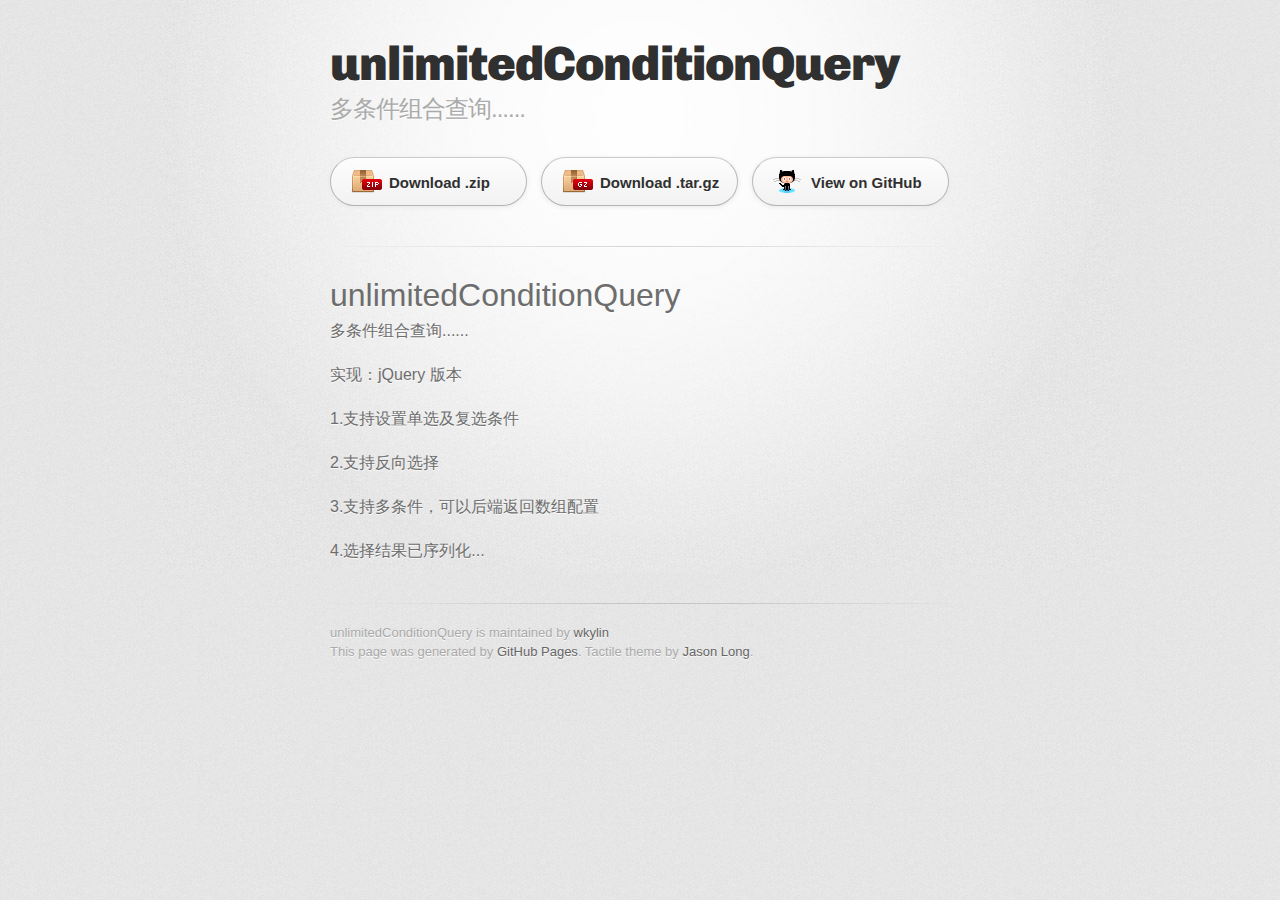
<file: index.html>
<!DOCTYPE html>
<html>
  <head>
    <meta charset='utf-8'>
    <meta http-equiv="X-UA-Compatible" content="chrome=1">
    <link href='https://fonts.googleapis.com/css?family=Chivo:900' rel='stylesheet' type='text/css'>
    <link rel="stylesheet" type="text/css" href="stylesheets/stylesheet.css" media="screen">
    <link rel="stylesheet" type="text/css" href="stylesheets/github-dark.css" media="screen">
    <link rel="stylesheet" type="text/css" href="stylesheets/print.css" media="print">
    <!--[if lt IE 9]>
    <script src="//html5shiv.googlecode.com/svn/trunk/html5.js"></script>
    <![endif]-->
    <title>unlimitedConditionQuery by wkylin</title>
  </head>

  <body>
    <div id="container">
      <div class="inner">

        <header>
          <h1>unlimitedConditionQuery</h1>
          <h2>多条件组合查询......</h2>
        </header>

        <section id="downloads" class="clearfix">
          <a href="https://github.com/wkylin/unlimitedConditionQuery/zipball/master" id="download-zip" class="button"><span>Download .zip</span></a>
          <a href="https://github.com/wkylin/unlimitedConditionQuery/tarball/master" id="download-tar-gz" class="button"><span>Download .tar.gz</span></a>
          <a href="https://github.com/wkylin/unlimitedConditionQuery" id="view-on-github" class="button"><span>View on GitHub</span></a>
        </section>

        <hr>

        <section id="main_content">
          <h1>
<a id="unlimitedconditionquery" class="anchor" href="#unlimitedconditionquery" aria-hidden="true"><span aria-hidden="true" class="octicon octicon-link"></span></a>unlimitedConditionQuery</h1>

<p>多条件组合查询......</p>

<p>实现：jQuery 版本</p>

<p>1.支持设置单选及复选条件</p>

<p>2.支持反向选择</p>

<p>3.支持多条件，可以后端返回数组配置</p>

<p>4.选择结果已序列化...</p>
        </section>

        <footer>
          unlimitedConditionQuery is maintained by <a href="https://github.com/wkylin">wkylin</a><br>
          This page was generated by <a href="https://pages.github.com">GitHub Pages</a>. Tactile theme by <a href="https://twitter.com/jasonlong">Jason Long</a>.
        </footer>

        
      </div>
    </div>
  </body>
</html>
</file>
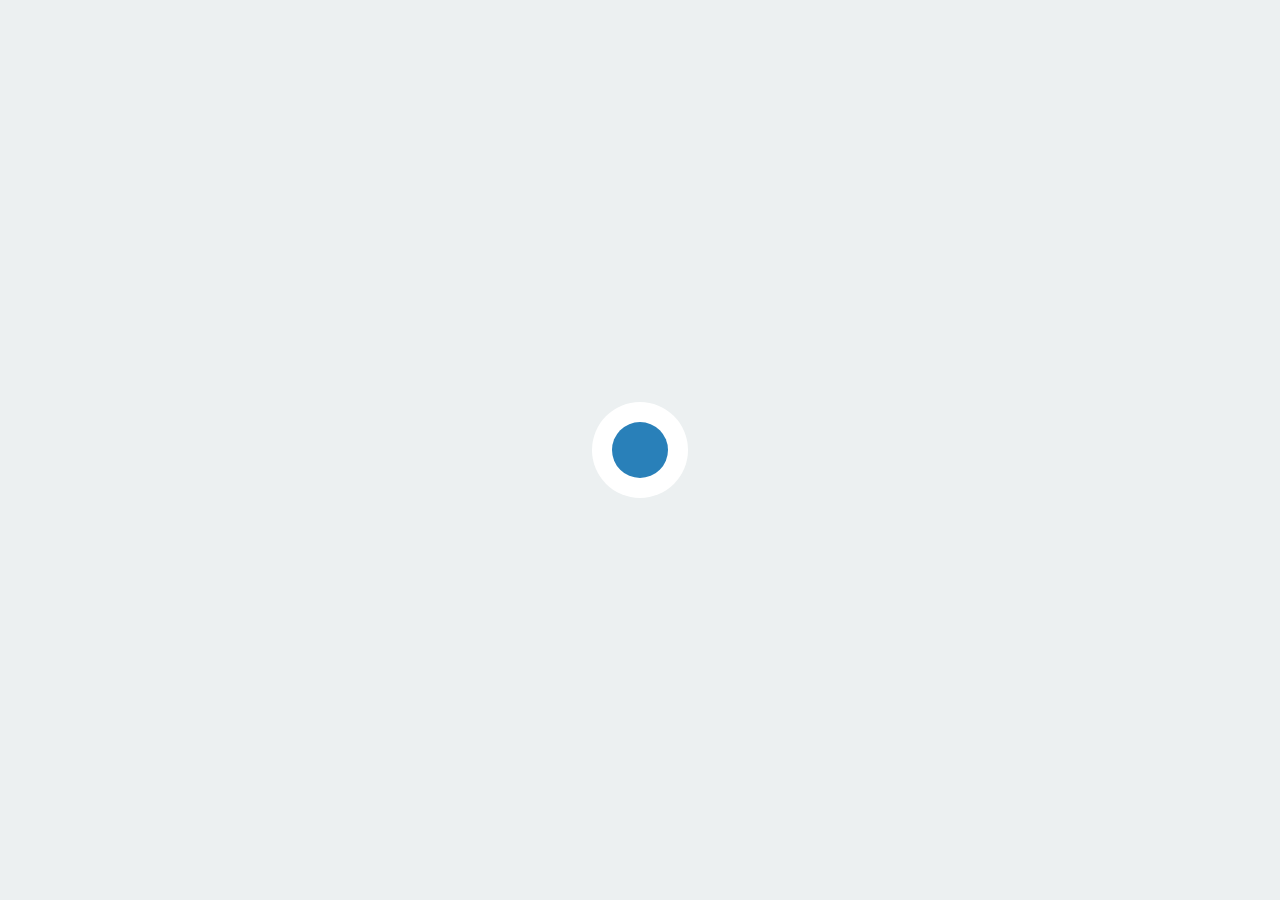
<file: loading.html>
<!DOCTYPE html>
<html lang="en">
    <head>
        <meta charset="UTF-8">
        <title>loading...</title>
        <style>
            body {
                background-color: #ecf0f1;
            }
            
            .loading {
                width: 96px;
                height: 96px;
                position: absolute;
                top: 50%;
                left: 50%;
                margin-left: -48px;
                margin-top: -48px;
                background: transparent;
            }
            
            .ring {
                position: relative;
                display: inline-block;
                height: 96px;
                width: 96px;
                border-radius: 50%;
                background-color: #fff;
                overflow: hidden;
            }
            
            .ring:after {
                content: "";
                position: absolute;
                top: 20px;
                left: 20px;
                display: block;
                height: 56px;
                width: 56px;
                background: none repeat scroll 0 0 #2980b9;
                border-radius: 50%;
            }
            
            .ring .animation {
                position: absolute;
                left: 100%;
                top: 0;
                height: 100%;
                width: 100%;
                border-radius: 999px;
                background: none repeat scroll 0 0 #94c7e7;
                -webkit-animation: ui-spinner-rotate-left 2s infinite;
                animation: ui-spinner-rotate-left 2s infinite;
                -webkit-transform-origin: 0 50% 0;
                transform-origin: 0 50% 0;
            }
            
            .ring > span {
                position: absolute;
                height: 100%;
                width: 50%;
                overflow: hidden;
            }
            
            .ring > span.left {
                left: 0;
            }
            
            .ring > span.left .animation {
                border-bottom-left-radius: 0;
                border-top-left-radius: 0;
            }
            
            .ring > span.right {
                left: 50%;
            }
            
            .ring > span.right .animation {
                border-bottom-right-radius: 0;
                border-top-right-radius: 0;
                left: -100%;
                -webkit-transform-origin: 100% 50% 0;
                transform-origin: 100% 50% 0;
            }
            
            @keyframes ui-spinner-rotate-right {
                0% {
                    transform: rotate(0deg);
                }
                
                100% {
                    transform: rotate(360deg);
                }
            }
            
            @keyframes ui-spinner-rotate-left {
                0% {
                    transform: rotate(0deg);
                }
                
                100% {
                    transform: rotate(360deg);
                }
            }
            
            @-webkit-keyframes ui-spinner-rotate-right {
                0% {
                    -webkit-transform: rotate(0deg);
                }
                
                100% {
                    -webkit-transform: rotate(360deg);
                }
            }
            
            @-webkit-keyframes ui-spinner-rotate-left {
                0% {
                    -webkit-transform: rotate(0deg);
                }
                
                100% {
                    -webkit-transform: rotate(360deg);
                }
            }
        </style>
    </head>
    <body>
        <div class="loading">
            <span class="ring">
                <span class="left"><span class="animation"></span></span>
                <span class="right"><span class="animation"></span></span>
            </span>
        </div>
    </body>
</html>
</file>
<file: stylesheets/github-dark.css>
/*
The MIT License (MIT)

Copyright (c) 2016 GitHub, Inc.

Permission is hereby granted, free of charge, to any person obtaining a copy
of this software and associated documentation files (the "Software"), to deal
in the Software without restriction, including without limitation the rights
to use, copy, modify, merge, publish, distribute, sublicense, and/or sell
copies of the Software, and to permit persons to whom the Software is
furnished to do so, subject to the following conditions:

The above copyright notice and this permission notice shall be included in all
copies or substantial portions of the Software.

THE SOFTWARE IS PROVIDED "AS IS", WITHOUT WARRANTY OF ANY KIND, EXPRESS OR
IMPLIED, INCLUDING BUT NOT LIMITED TO THE WARRANTIES OF MERCHANTABILITY,
FITNESS FOR A PARTICULAR PURPOSE AND NONINFRINGEMENT. IN NO EVENT SHALL THE
AUTHORS OR COPYRIGHT HOLDERS BE LIABLE FOR ANY CLAIM, DAMAGES OR OTHER
LIABILITY, WHETHER IN AN ACTION OF CONTRACT, TORT OR OTHERWISE, ARISING FROM,
OUT OF OR IN CONNECTION WITH THE SOFTWARE OR THE USE OR OTHER DEALINGS IN THE
SOFTWARE.

*/

.pl-c /* comment */ {
  color: #969896;
}

.pl-c1 /* constant, variable.other.constant, support, meta.property-name, support.constant, support.variable, meta.module-reference, markup.raw, meta.diff.header */,
.pl-s .pl-v /* string variable */ {
  color: #0099cd;
}

.pl-e /* entity */,
.pl-en /* entity.name */ {
  color: #9774cb;
}

.pl-smi /* variable.parameter.function, storage.modifier.package, storage.modifier.import, storage.type.java, variable.other */,
.pl-s .pl-s1 /* string source */ {
  color: #ddd;
}

.pl-ent /* entity.name.tag */ {
  color: #7bcc72;
}

.pl-k /* keyword, storage, storage.type */ {
  color: #cc2372;
}

.pl-s /* string */,
.pl-pds /* punctuation.definition.string, string.regexp.character-class */,
.pl-s .pl-pse .pl-s1 /* string punctuation.section.embedded source */,
.pl-sr /* string.regexp */,
.pl-sr .pl-cce /* string.regexp constant.character.escape */,
.pl-sr .pl-sre /* string.regexp source.ruby.embedded */,
.pl-sr .pl-sra /* string.regexp string.regexp.arbitrary-repitition */ {
  color: #3c66e2;
}

.pl-v /* variable */ {
  color: #fb8764;
}

.pl-id /* invalid.deprecated */ {
  color: #e63525;
}

.pl-ii /* invalid.illegal */ {
  color: #f8f8f8;
  background-color: #e63525;
}

.pl-sr .pl-cce /* string.regexp constant.character.escape */ {
  font-weight: bold;
  color: #7bcc72;
}

.pl-ml /* markup.list */ {
  color: #c26b2b;
}

.pl-mh /* markup.heading */,
.pl-mh .pl-en /* markup.heading entity.name */,
.pl-ms /* meta.separator */ {
  font-weight: bold;
  color: #264ec5;
}

.pl-mq /* markup.quote */ {
  color: #00acac;
}

.pl-mi /* markup.italic */ {
  font-style: italic;
  color: #ddd;
}

.pl-mb /* markup.bold */ {
  font-weight: bold;
  color: #ddd;
}

.pl-md /* markup.deleted, meta.diff.header.from-file */ {
  color: #bd2c00;
  background-color: #ffecec;
}

.pl-mi1 /* markup.inserted, meta.diff.header.to-file */ {
  color: #55a532;
  background-color: #eaffea;
}

.pl-mdr /* meta.diff.range */ {
  font-weight: bold;
  color: #9774cb;
}

.pl-mo /* meta.output */ {
  color: #264ec5;
}
</file>
<file: stylesheets/print.css>
html, body, div, span, applet, object, iframe,
h1, h2, h3, h4, h5, h6, p, blockquote, pre,
a, abbr, acronym, address, big, cite, code,
del, dfn, em, img, ins, kbd, q, s, samp,
small, strike, strong, sub, sup, tt, var,
b, u, i, center,
dl, dt, dd, ol, ul, li,
fieldset, form, label, legend,
table, caption, tbody, tfoot, thead, tr, th, td,
article, aside, canvas, details, embed,
figure, figcaption, footer, header, hgroup,
menu, nav, output, ruby, section, summary,
time, mark, audio, video {
  padding: 0;
  margin: 0;
  font: inherit;
  font-size: 100%;
  vertical-align: baseline;
  border: 0;
}
/* HTML5 display-role reset for older browsers */
article, aside, details, figcaption, figure,
footer, header, hgroup, menu, nav, section {
  display: block;
}
body {
  line-height: 1;
}
ol, ul {
  list-style: none;
}
blockquote, q {
  quotes: none;
}
blockquote:before, blockquote:after,
q:before, q:after {
  content: '';
  content: none;
}
table {
  border-spacing: 0;
  border-collapse: collapse;
}
body {
  font-family: 'Helvetica Neue', Helvetica, Arial, serif;
  font-size: 13px;
  line-height: 1.5;
  color: #000;
}

a {
  font-weight: bold;
  color: #d5000d;
}

header {
  padding-top: 35px;
  padding-bottom: 10px;
}

header h1 {
  font-size: 48px;
  font-weight: bold;
  line-height: 1.2;
  color: #303030;
  letter-spacing: -1px;
}

header h2 {
  font-size: 24px;
  font-weight: normal;
  line-height: 1.3;
  color: #aaa;
  letter-spacing: -1px;
}
#downloads {
  display: none;
}
#main_content {
  padding-top: 20px;
}

code, pre {
  margin-bottom: 30px;
  font-family: Monaco, "Bitstream Vera Sans Mono", "Lucida Console", Terminal;
  font-size: 12px;
  color: #222;
}

code {
  padding: 0 3px;
}

pre {
  padding: 20px;
  overflow: auto;
  border: solid 1px #ddd;
}
pre code {
  padding: 0;
}

ul, ol, dl {
  margin-bottom: 20px;
}


/* COMMON STYLES */

table {
  width: 100%;
  border: 1px solid #ebebeb;
}

th {
  font-weight: 500;
}

td {
  font-weight: 300;
  text-align: center;
  border: 1px solid #ebebeb;
}

form {
  padding: 20px;
  background: #f2f2f2;

}


/* GENERAL ELEMENT TYPE STYLES */

h1 {
  font-size: 2.8em;
}

h2 {
  margin-bottom: 8px;
  font-size: 22px;
  font-weight: bold;
  color: #303030;
}

h3 {
  margin-bottom: 8px;
  font-size: 18px;
  font-weight: bold;
  color: #d5000d;
}

h4 {
  font-size: 16px;
  font-weight: bold;
  color: #303030;
}

h5 {
  font-size: 1em;
  color: #303030;
}

h6 {
  font-size: .8em;
  color: #303030;
}

p {
  margin-bottom: 20px;
  font-weight: 300;
}

a {
  text-decoration: none;
}

p a {
  font-weight: 400;
}

blockquote {
  padding: 0 0 0 30px;
  margin-bottom: 20px;
  font-size: 1.6em;
  border-left: 10px solid #e9e9e9;
}

ul li {
  list-style-position: inside;
  list-style: disc;
  padding-left: 20px;
}

ol li {
  list-style-position: inside;
  list-style: decimal;
  padding-left: 3px;
}

dl dd {
  font-style: italic;
  font-weight: 100;
}

footer {
  padding-top: 20px;
  padding-bottom: 30px;
  margin-top: 40px;
  font-size: 13px;
  color: #aaa;
}

footer a {
  color: #666;
}

/* MISC */
.clearfix:after {
  display: block;
  height: 0;
  clear: both;
  visibility: hidden;
  content: '.';
}

.clearfix {display: inline-block;}
* html .clearfix {height: 1%;}
.clearfix {display: block;}
</file>
<file: stylesheets/stylesheet.css>
/* http://meyerweb.com/eric/tools/css/reset/
   v2.0 | 20110126
   License: none (public domain)
*/
html, body, div, span, applet, object, iframe,
h1, h2, h3, h4, h5, h6, p, blockquote, pre,
a, abbr, acronym, address, big, cite, code,
del, dfn, em, img, ins, kbd, q, s, samp,
small, strike, strong, sub, sup, tt, var,
b, u, i, center,
dl, dt, dd, ol, ul, li,
fieldset, form, label, legend,
table, caption, tbody, tfoot, thead, tr, th, td,
article, aside, canvas, details, embed,
figure, figcaption, footer, header, hgroup,
menu, nav, output, ruby, section, summary,
time, mark, audio, video {
	padding: 0;
	margin: 0;
	font: inherit;
	font-size: 100%;
	vertical-align: baseline;
	border: 0;
}
/* HTML5 display-role reset for older browsers */
article, aside, details, figcaption, figure,
footer, header, hgroup, menu, nav, section {
	display: block;
}
body {
	line-height: 1;
}
ol, ul {
	list-style: none;
}
blockquote, q {
	quotes: none;
}
blockquote:before, blockquote:after,
q:before, q:after {
	content: '';
	content: none;
}
table {
	border-spacing: 0;
	border-collapse: collapse;
}

/* LAYOUT STYLES */
body {
  font-family: 'Helvetica Neue', Helvetica, Arial, serif;
  font-size: 1em;
  line-height: 1.5;
  color: #6d6d6d;
  text-shadow: 0 1px 0 rgba(255, 255, 255, 0.8);
  background: #e7e7e7 url(../images/body-bg.png) 0 0 repeat;
}

a {
  color: #d5000d;
}
a:hover {
  color: #c5000c;
}

header {
  padding-top: 35px;
  padding-bottom: 25px;
}

header h1 {
  font-family: 'Chivo', 'Helvetica Neue', Helvetica, Arial, serif;
  font-size: 48px; font-weight: 900;
  line-height: 1.2;
  color: #303030;
  letter-spacing: -1px;
}

header h2 {
  font-size: 24px;
  font-weight: normal;
  line-height: 1.3;
  color: #aaa;
  letter-spacing: -1px;
}

#container {
  min-height: 595px;
  background: transparent url(../images/highlight-bg.jpg) 50% 0 no-repeat;
}

.inner {
  width: 620px;
  margin: 0 auto;
}

#container .inner img {
  max-width: 100%;
}

#downloads {
  margin-bottom: 40px;
}

a.button {
  display: block;
  float: left;
  width: 179px;
  padding: 12px 8px 12px 8px;
  margin-right: 14px;
  font-size: 15px;
  font-weight: bold;
  line-height: 25px;
  color: #303030;
  background: #fdfdfd; /* Old browsers */
  background: -moz-linear-gradient(top,  #fdfdfd 0%, #f2f2f2 100%); /* FF3.6+ */
  background: -webkit-gradient(linear, left top, left bottom, color-stop(0%,#fdfdfd), color-stop(100%,#f2f2f2)); /* Chrome,Safari4+ */
  background: -webkit-linear-gradient(top,  #fdfdfd 0%,#f2f2f2 100%); /* Chrome10+,Safari5.1+ */
  background: -o-linear-gradient(top,  #fdfdfd 0%,#f2f2f2 100%); /* Opera 11.10+ */
  background: -ms-linear-gradient(top,  #fdfdfd 0%,#f2f2f2 100%); /* IE10+ */
  background: linear-gradient(top,  #fdfdfd 0%,#f2f2f2 100%); /* W3C */
  filter: progid:DXImageTransform.Microsoft.gradient( startColorstr='#fdfdfd', endColorstr='#f2f2f2',GradientType=0 ); /* IE6-9 */
  border-top: solid 1px #cbcbcb;
  border-right: solid 1px #b7b7b7;
  border-bottom: solid 1px #b3b3b3;
  border-left: solid 1px #b7b7b7;
  border-radius: 30px;
  -webkit-box-shadow: 10px 10px 5px #888;
  -moz-box-shadow: 10px 10px 5px #888;
  box-shadow: 0px 1px 5px #e8e8e8;
  -moz-border-radius: 30px;
  -webkit-border-radius: 30px;
}
a.button:hover {
  background: #fafafa; /* Old browsers */
  background: -moz-linear-gradient(top,  #fdfdfd 0%, #f6f6f6 100%); /* FF3.6+ */
  background: -webkit-gradient(linear, left top, left bottom, color-stop(0%,#fdfdfd), color-stop(100%,#f6f6f6)); /* Chrome,Safari4+ */
  background: -webkit-linear-gradient(top,  #fdfdfd 0%,#f6f6f6 100%); /* Chrome10+,Safari5.1+ */
  background: -o-linear-gradient(top,  #fdfdfd 0%,#f6f6f6 100%); /* Opera 11.10+ */
  background: -ms-linear-gradient(top,  #fdfdfd 0%,#f6f6f6 100%); /* IE10+ */
  background: linear-gradient(top,  #fdfdfd 0%,#f6f6f6, 100%); /* W3C */
  filter: progid:DXImageTransform.Microsoft.gradient( startColorstr='#fdfdfd', endColorstr='#f6f6f6',GradientType=0 ); /* IE6-9 */
  border-top: solid 1px #b7b7b7;
  border-right: solid 1px #b3b3b3;
  border-bottom: solid 1px #b3b3b3;
  border-left: solid 1px #b3b3b3;
}

a.button span {
  display: block;
  height: 23px;
  padding-left: 50px;
}

#download-zip span {
  background: transparent url(../images/zip-icon.png) 12px 50% no-repeat;
}
#download-tar-gz span {
  background: transparent url(../images/tar-gz-icon.png) 12px 50% no-repeat;
}
#view-on-github span {
  background: transparent url(../images/octocat-icon.png) 12px 50% no-repeat;
}
#view-on-github {
  margin-right: 0;
}

code, pre {
  margin-bottom: 30px;
  font-family: Monaco, "Bitstream Vera Sans Mono", "Lucida Console", Terminal;
  font-size: 14px;
  color: #222;
}

code {
  padding: 0 3px;
  background-color: #f2f2f2;
  border: solid 1px #ddd;
}

pre {
  padding: 20px;
  overflow: auto;
  color: #f2f2f2;
  text-shadow: none;
  background: #303030;
}
pre code {
  padding: 0;
  color: #f2f2f2;
  background-color: #303030;
  border: none;
}

ul, ol, dl {
  margin-bottom: 20px;
}


/* COMMON STYLES */

hr {
  height: 1px;
  padding-bottom: 1em;
  margin-top: 1em;
  line-height: 1px;
  background: transparent url('../images/hr.png') 50% 0 no-repeat;
  border: none;
}

strong {
  font-weight: bold;
}

em {
  font-style: italic;
}

table {
  width: 100%;
  border: 1px solid #ebebeb;
}

th {
  font-weight: 500;
}

td {
  font-weight: 300;
  text-align: center;
  border: 1px solid #ebebeb;
}

form {
  padding: 20px;
  background: #f2f2f2;

}


/* GENERAL ELEMENT TYPE STYLES */

h1 {
  font-size: 32px;
}

h2 {
  margin-bottom: 8px;
  font-size: 22px;
  font-weight: bold;
  color: #303030;
}

h3 {
  margin-bottom: 8px;
  font-size: 18px;
  font-weight: bold;
  color: #d5000d;
}

h4 {
  font-size: 16px;
  font-weight: bold;
  color: #303030;
}

h5 {
  font-size: 1em;
  color: #303030;
}

h6 {
  font-size: .8em;
  color: #303030;
}

p {
  margin-bottom: 20px;
  font-weight: 300;
}

a {
  text-decoration: none;
}

p a {
  font-weight: 400;
}

blockquote {
  padding: 0 0 0 30px;
  margin-bottom: 20px;
  font-size: 1.6em;
  border-left: 10px solid #e9e9e9;
}

ul li {
  list-style-position: inside;
  list-style: disc;
  padding-left: 20px;
}

ol li {
  list-style-position: inside;
  list-style: decimal;
  padding-left: 3px;
}

dl dt {
  color: #303030;
}

footer {
  padding-top: 20px;
  padding-bottom: 30px;
  margin-top: 40px;
  font-size: 13px;
  color: #aaa;
  background: transparent url('../images/hr.png') 0 0 no-repeat;
}

footer a {
  color: #666;
}
footer a:hover {
  color: #444;
}

/* MISC */
.clearfix:after {
  display: block;
  height: 0;
  clear: both;
  visibility: hidden;
  content: '.';
}

.clearfix {display: inline-block;}
* html .clearfix {height: 1%;}
.clearfix {display: block;}

/* #Media Queries
================================================== */

/* Smaller than standard 960 (devices and browsers) */
@media only screen and (max-width: 959px) { }

/* Tablet Portrait size to standard 960 (devices and browsers) */
@media only screen and (min-width: 768px) and (max-width: 959px) { }

/* All Mobile Sizes (devices and browser) */
@media only screen and (max-width: 767px) {
  header {
    padding-top: 10px;
    padding-bottom: 10px;
  }
  #downloads {
    margin-bottom: 25px;
  }
  #download-zip, #download-tar-gz {
    display: none;
  }
  .inner {
    width: 94%;
    margin: 0 auto;
  }
}

/* Mobile Landscape Size to Tablet Portrait (devices and browsers) */
@media only screen and (min-width: 480px) and (max-width: 767px) { }

/* Mobile Portrait Size to Mobile Landscape Size (devices and browsers) */
@media only screen and (max-width: 479px) { }
</file>
